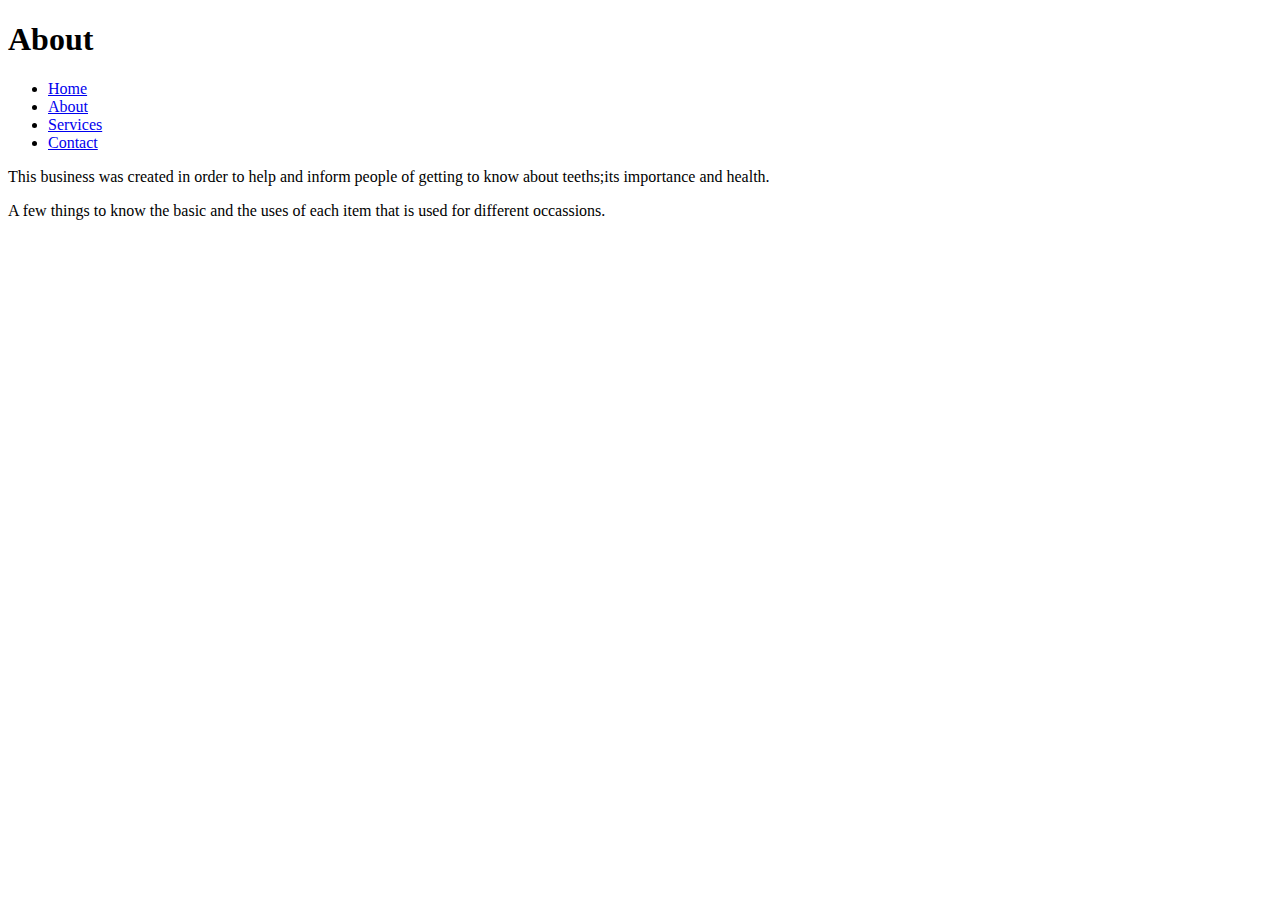
<file: Aboutme.html>
<!DOCTYPE html>
<html lang="en" dir="ltr">
<head>
  <meta name="viewport"content="width=device-width,initial-scale=1.0">
    <meta charset="utf=8">
    <link href="index.HTML" rel="import">
  <title>
    Gomez Dental Clinic
 </title>
</head>
<body>
  <div class="banner-text">

    <H1>About</H1>
    <nav>
    <ul>
      <li><a href="index.HTML">Home</a></li>
      <li><a href="About.html">About</a></li>
      <li><a href="Service.html">Services</a></li>
      <li><a href="Contact.Html">Contact</a></li>
    </ul>
  </nav>
  <div class="banner-text">
<body>
<p>This business was created in order to help and inform people of getting to know
  about teeths;its importance and health. </p>
  <p>A few things to know the basic and the uses of each item that is used for different occassions.</p>
</body>





</header>
</body>
</html>
</file>
